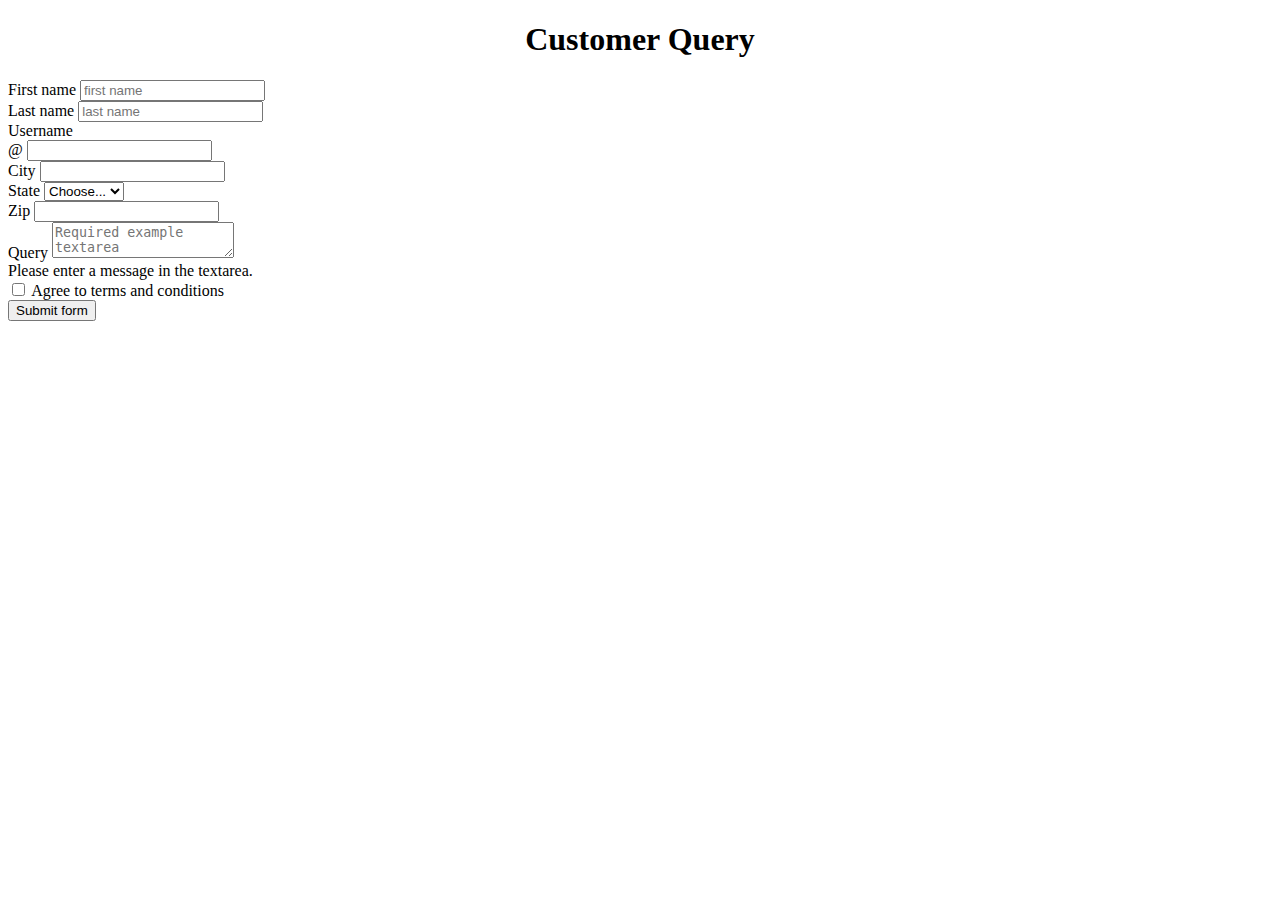
<file: customer.html>
<!DOCTYPE html>
<html lang="en">
<head>
    <meta charset="UTF-8">
    <meta name="viewport" content="width=device-width, initial-scale=1.0">
    <title>Customer Query</title>
    <link href="https://cdn.jsdelivr.net/npm/bootstrap@5.3.0-alpha3/dist/css/bootstrap.min.css" rel="stylesheet"
        integrity="sha384-KK94CHFLLe+nY2dmCWGMq91rCGa5gtU4mk92HdvYe+M/SXH301p5ILy+dN9+nJOZ" crossorigin="anonymous">
        
</head>
<body>
  
  <h1 style="text-align:center">Customer Query</h1>
    <form style="margin: auto" class="row g-3">
        <div class="col-md-4">
          <label for="validationDefault01" class="form-label">First name</label>
          <input type="text" class="form-control" id="validationDefault01" placeholder="first name" required>
        </div>
        <div class="col-md-4">
          <label for="validationDefault02" class="form-label">Last name</label>
          <input type="text" class="form-control" id="validationDefault02" placeholder="last name" required>
        </div>
        <div class="col-md-4">
          <label for="validationDefaultUsername" class="form-label">Username</label>
          <div class="input-group">
            <span class="input-group-text" id="inputGroupPrepend2">@</span>
            <input type="text" class="form-control" id="validationDefaultUsername"  aria-describedby="inputGroupPrepend2" required>
          </div>
        </div>
        <div class="col-md-6">
          <label for="validationDefault03" class="form-label">City</label>
          <input type="text" class="form-control" id="validationDefault03" required>
        </div>
        <div class="col-md-3">
          <label for="validationDefault04" class="form-label">State</label>
          <select class="form-select" id="validationDefault04" required>
            <option selected disabled value="">Choose...</option>
            <option>...</option>
          </select>
        </div>
        <div class="col-md-3">
          <label for="validationDefault05" class="form-label">Zip</label>
          <input type="text" class="form-control" id="validationDefault05" required>
        </div>
       
        <div class="mb-3">
    <label for="validationTextarea" class="form-label">Query</label>
    <textarea class="form-control is-invalid" id="validationTextarea" placeholder="Required example textarea" required></textarea>
    <div class="invalid-feedback">
      Please enter a message in the textarea.
    </div>
  </div>
  <div class="col-12">
    <div class="form-check">
      <input class="form-check-input" type="checkbox" value="" id="invalidCheck2" required>
      <label class="form-check-label" for="invalidCheck2">
        Agree to terms and conditions
      </label>
    </div>
  </div>
  <div class="col-12">
    <button class="btn btn-primary" type="submit">Submit form</button>
  </div>
  
  
</form>
</body>
</html>
</file>
